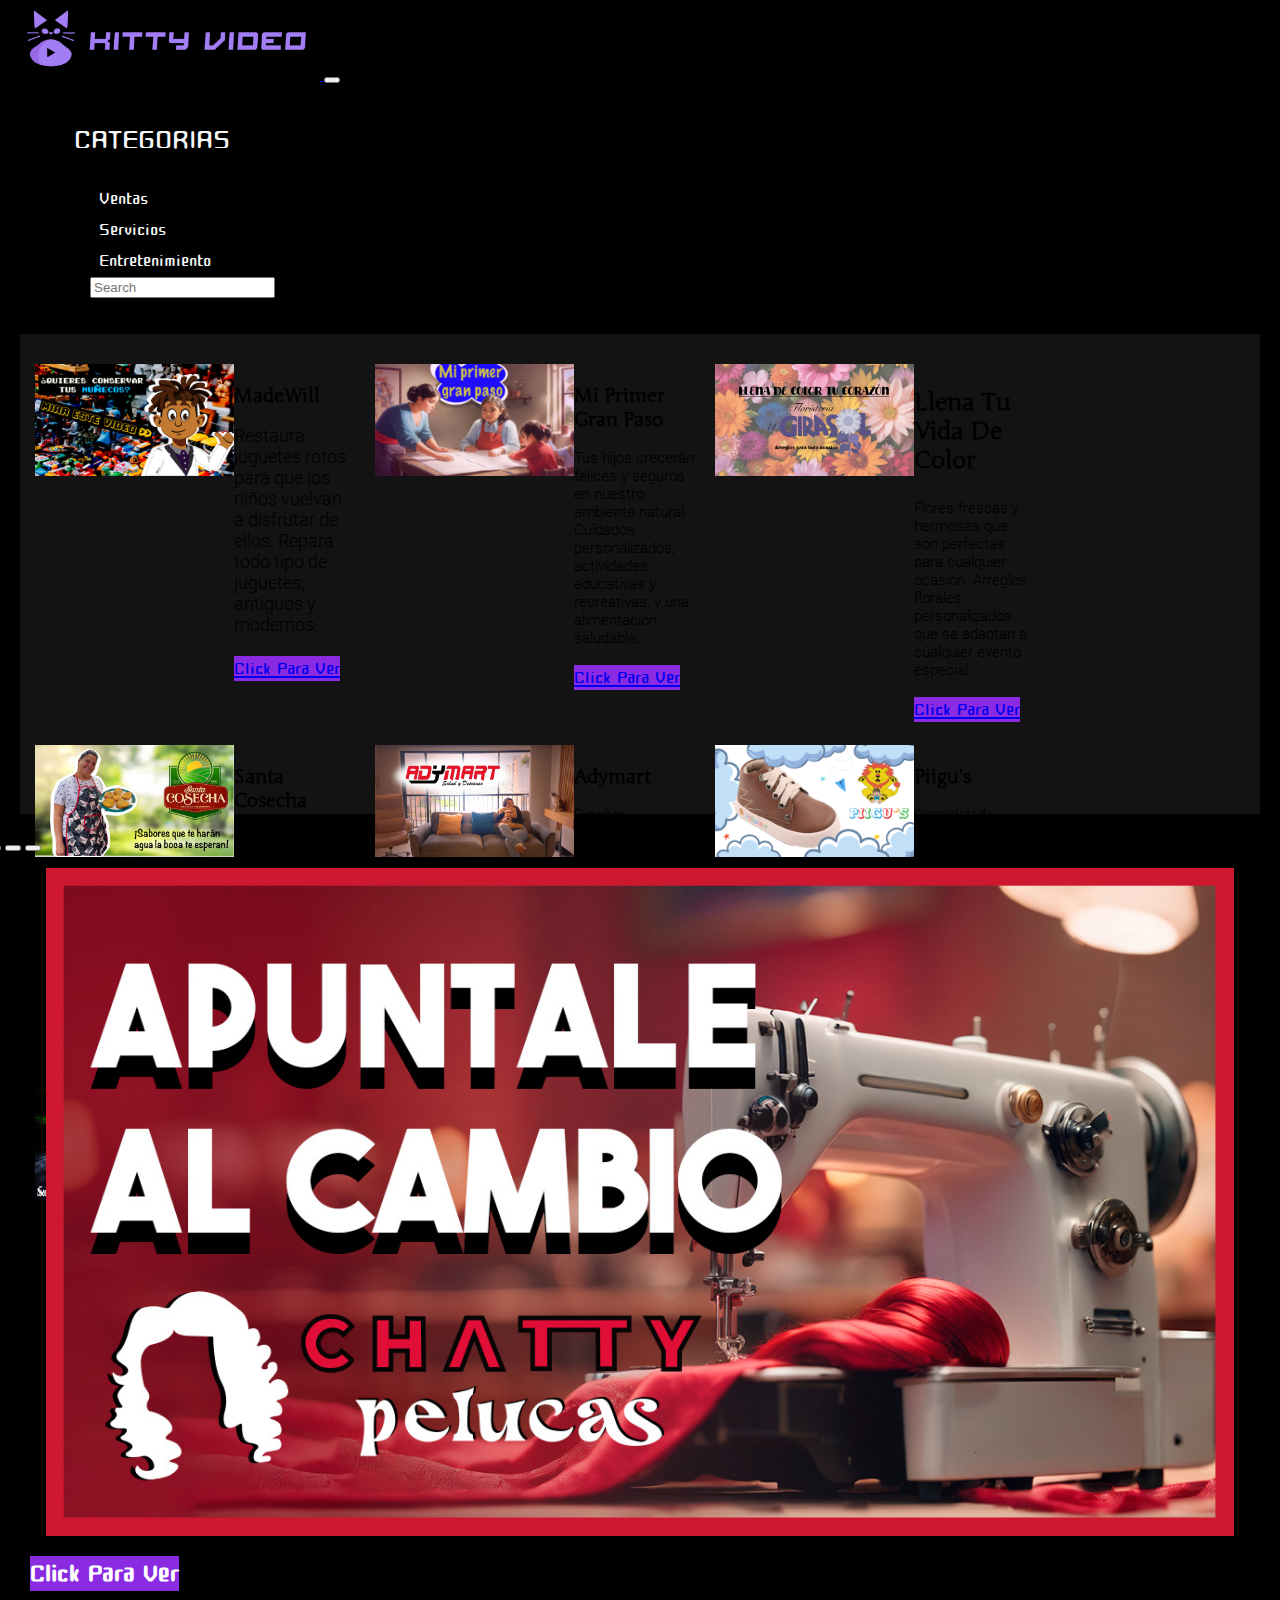
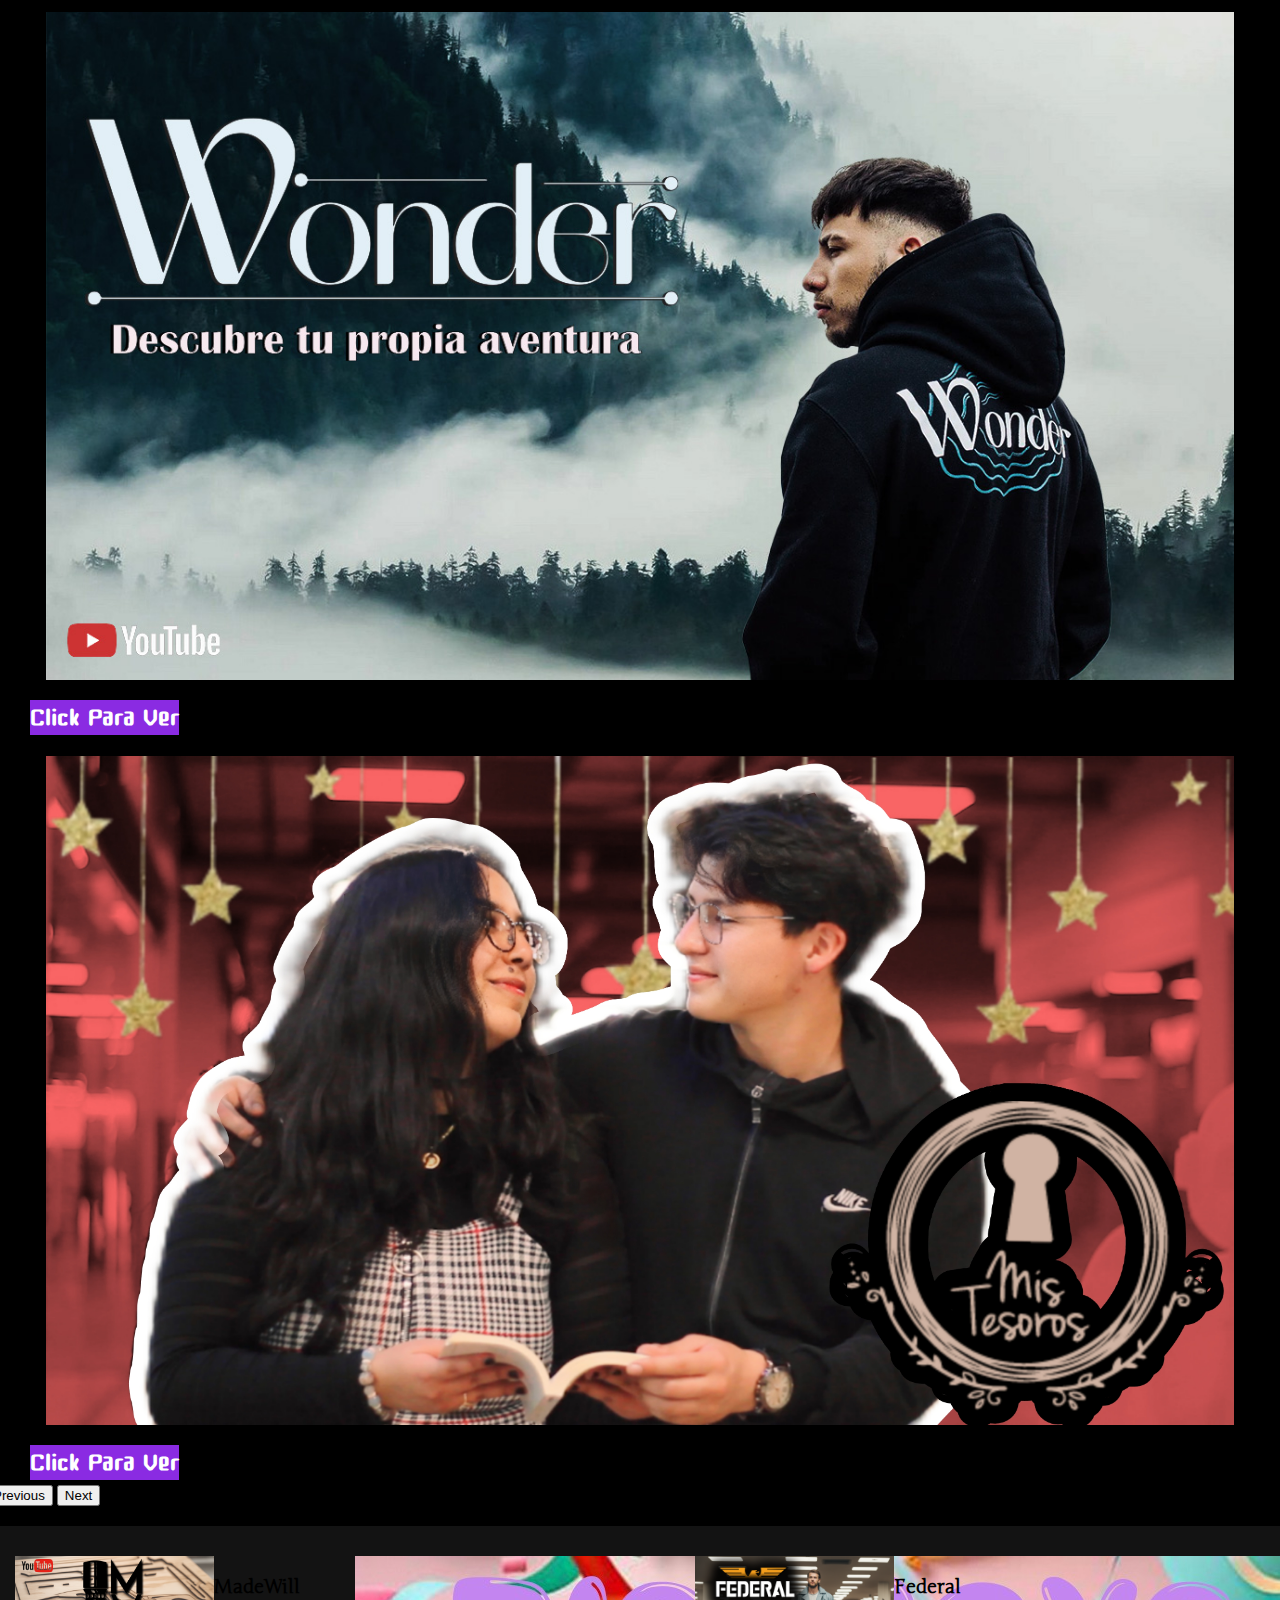
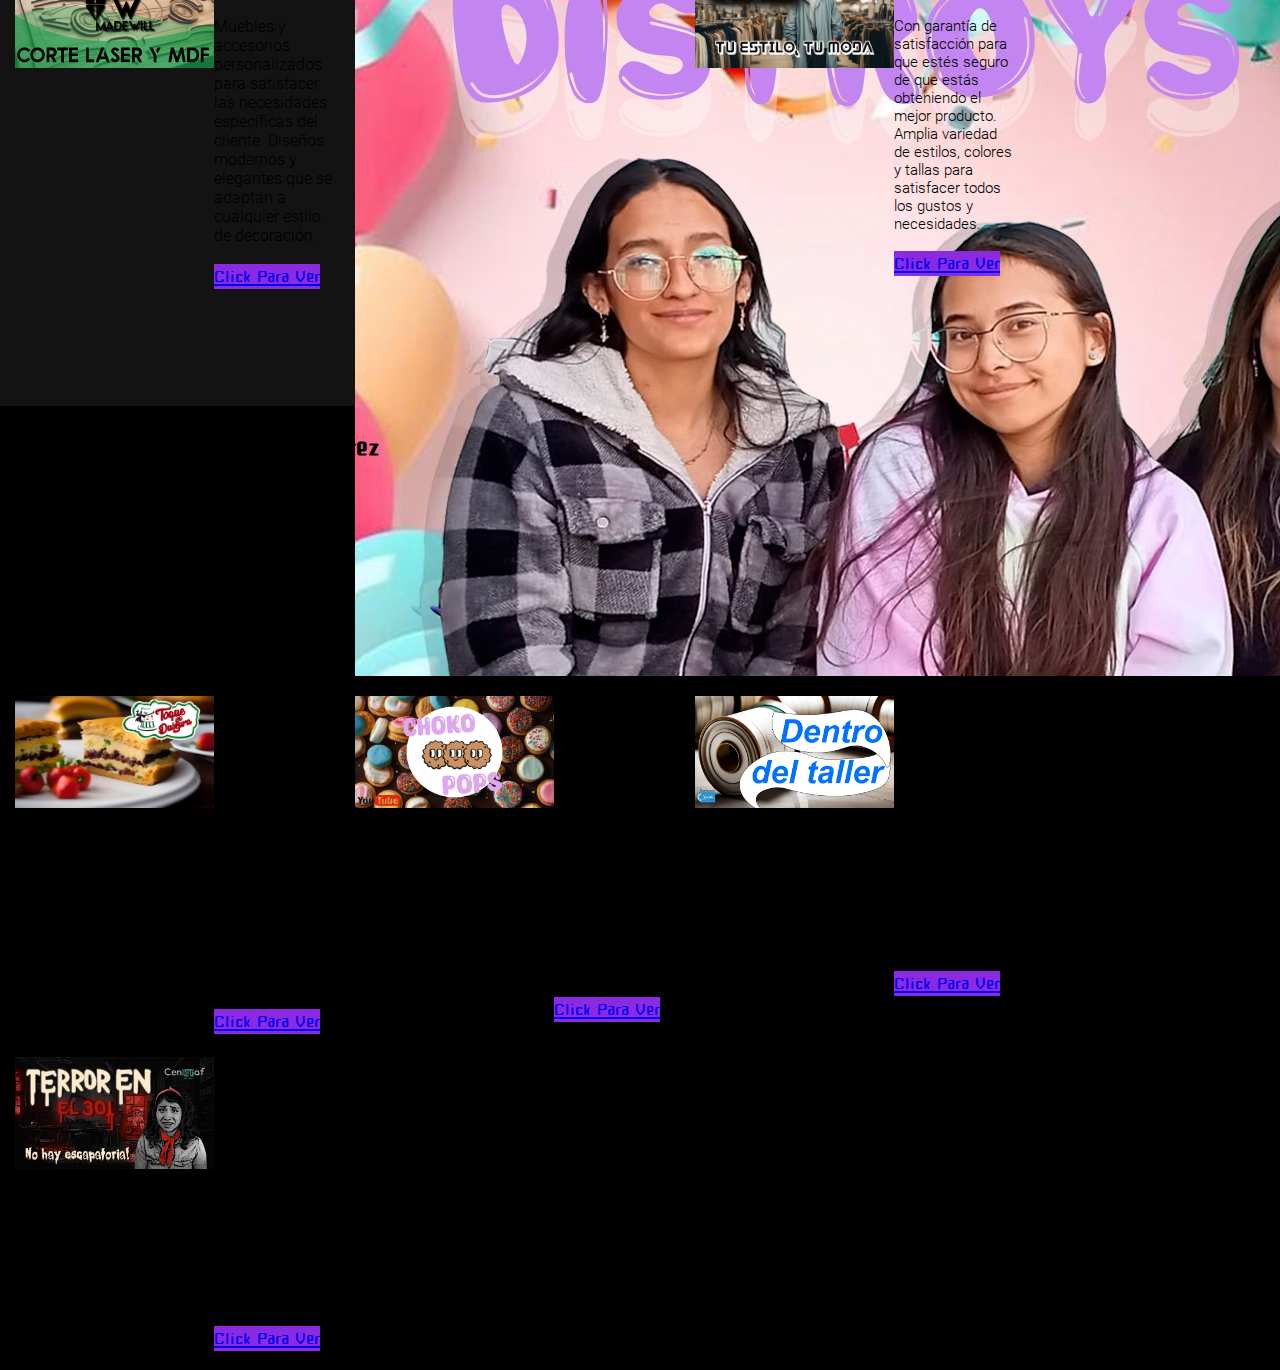
<file: index.html>
<!DOCTYPE html>
<html lang="es" data-bs-theme="dark">
<head>
    <meta charset="UTF-8">
    <meta name="viewport" content="width=device-width, initial-scale=1.0">
    <title>Kitty Video </title>
    <link rel="stylesheet" href="style.css">
    <link rel="stylesheet" href="https://cdn.jsdelivr.net/npm/bootstrap@5.3.2/dist/css/bootstrap.min.css" rel="stylesheet" integrity="sha384-T3c6CoIi6uLrA9TneNEoa7RxnatzjcDSCmG1MXxSR1GAsXEV/Dwwykc2MPK8M2HN" crossorigin="anonymous">
    <link rel="stylesheet" href="bootstrap-4.0.0-dist/css/bootstrap-grid.min.css">
    <link rel="icon" href="img/logo.png">
</head>
<body>
<!--Menu desplegable-->
    <div class="container-fluid">
        <div class="row">
            <nav class="navbar navbar-expand-lg bg-body-tertiary">
                <div class="container-fluid">
                  <a class="navbar-brand" href="index.html">
                    <img src="img/logoLetras.png" height="80rem">
                  </a>
                  <button class="navbar-toggler" type="button" data-bs-toggle="collapse" data-bs-target="#navbarSupportedContent" aria-controls="navbarSupportedContent" aria-expanded="false" aria-label="Toggle navigation">
                    <span class="navbar-toggler-icon"></span>
                  </button>
                  <div class="collapse navbar-collapse" id="navbarSupportedContent">
                    <ul class="navbar-nav me-auto mb-2 mb-lg-0">
                      <li class="nav-item dropdown">
                        <a class="boton" href="#" role="button" data-bs-toggle="dropdown" aria-expanded="false">
                          CATEGORIAS
                        </a>
                        <ul class="dropdown-menu">
                          <li><a class="dropdown-item" href="ventas.html">Ventas</a></li>
                          <li><a class="dropdown-item" href="servicios.html">Servicios</a></li>
                          <li><a class="dropdown-item" href="entretenimiento.html">Entretenimiento</a></li>
                        </ul>
                      </li>
                      <nav class="navbar bg-body-tertiary">
                        <form class="container-fluid">
                          <div class="input-group">
                            <span class="input-group-text" id="basic-addon1">
                              <svg xmlns="http://www.w3.org/2000/svg" width="16" height="16" fill="currentColor" class="bi bi-search" viewBox="0 0 16 16">
                                <path d="M11.742 10.344a6.5 6.5 0 1 0-1.397 1.398h-.001q.044.06.098.115l3.85 3.85a1 1 0 0 0 1.415-1.414l-3.85-3.85a1 1 0 0 0-.115-.1zM12 6.5a5.5 5.5 0 1 1-11 0 5.5 5.5 0 0 1 11 0"/>
                              </svg>
                            </span>
                            <input type="text" class="form-control" placeholder="Search" aria-label="Username" aria-describedby="basic-addon1">
                          </div>
                        </form>
                      </nav>
                    </ul>
                  </div>
                </div>
              </nav>
        </div>
    </div>
<!--Fin del menu-->
<!--Aca inicia la seccion-->
    <div class="caja1">
      <div class="row">
<!--Carta 1-->
          <div class="card col-1-xl col-2-md" style="width: 20rem;">
            <img src="img/c1.jpg" class="card-img-top">
            <div class="card-body">
              <h3 class="card-title" style="font-family: fuentejunge; font-weight: 800;">MadeWill</h3>
              <p class="card-text" style="font-size: 18px;">Restaura juguetes rotos para que los niños vuelvan a disfrutar de ellos. Repara todo tipo de juguetes, antiguos y modernos.</p>
              <a href="#" class="btn btn-primary" target="_blank" style="font-family: cute; font-size: 25px; background-color: blueviolet; border: none;">Click Para Ver</a>
            </div>
          </div>
          <div class="card col-1-xl col-2-md" style="width: 20rem;">
            <img src="img/c2.jpg" class="card-img-top">
            <div class="card-body">
              <h3 class="card-title" style="font-family: fuentejunge; font-weight: 800;">Mi Primer Gran Paso</h3>
              <p class="card-text" style="font-size: 15px;">Tus hijos crecerán felices y seguros en nuestro ambiente natural. Cuidados personalizados, actividades educativas y recreativas, y una alimentación saludable.</p>
              <a href="videos.html" class="btn btn-primary" target="_blank" style="font-family: cute; font-size: 25px; background-color: blueviolet; border: none;">Click Para Ver</a>
            </div>
          </div>
          <div class="card col-1-xl col-2-md" style="width: 20rem;">
            <img src="img/c3.jpeg" class="card-img-top">
            <div class="card-body">
              <h3 class="card-title" style="font-family: fuentejunge; font-weight: 800; font-size: 24px;">Llena Tu Vida De Color</h3>
              <p class="card-text" style="font-size: 15px;">Flores frescas y hermosas que son perfectas para cualquier ocasión. Arreglos florales personalizados que se adaptan a cualquier evento especial.</p>
              <a href="https://youtu.be/zlC4JRbUC7o" class="btn btn-primary" target="_blank" style="font-family: cute; font-size: 25px; background-color: blueviolet; border: none;">Click Para Ver</a>
            </div>
          </div>
          <div class="card col-1-xl col-2-md" style="width: 20rem;">
            <img src="img/c4.jpg" class="card-img-top">
            <div class="card-body">
              <h3 class="card-title" style="font-family: fuentejunge; font-weight: 800;">Santa Cosecha</h3>
              <p class="card-text" style="font-size: 15px;">Patacones frescos y crujientes que conservan el sabor tradicional colombiano. Una experiencia gastronómica deliciosa que te enamorará.</p>
              <a href="https://youtu.be/AKj7AvsZdxI?si=_XcNbiG3Lii5uDDj" class="btn btn-primary" target="_blank" style="font-family: cute; font-size: 25px; background-color: blueviolet; border: none;">Click Para Ver</a>
            </div>
          </div>
          <div class="card col-1-xl col-2-md" style="width: 20rem;">
            <img src="img/c5.jpg" class="card-img-top">
            <div class="card-body">
              <h3 class="card-title" style="font-family: fuentejunge; font-weight: 800;">Adymart</h3>
              <p class="card-text" style="font-size: 15px;">Diseños modernos y elegantes que se adapta a cualquier estilo de decoración. Amplia variedad de estilos, colores y tamaños para satisfacer todos los gustos y necesidades.</p>
              <a href="https://youtu.be/SQMbiaYxMhw?si=W8t1PF9SKRZT94Zz" class="btn btn-primary" target="_blank" style="font-family: cute; font-size: 25px; background-color: blueviolet; border: none;">Click Para Ver</a>
            </div>
          </div>
          <div class="card col-1-xl col-2-md" style="width: 20rem;">
            <img src="img/c6.jpg" class="card-img-top">
            <div class="card-body">
              <h3 class="card-title" style="font-family: fuentejunge; font-weight: 800;">Piigu's</h3>
              <p class="card-text" style="font-size: 14px;">Comodidad y seguridad para que los niños pequeños puedan explorar el mundo sin preocupaciones. Garantía de satisfacción para que los padres estén seguros de que están obteniendo el mejor producto.</p>
              <a href="https://youtu.be/cnahbzLwf88" class="btn btn-primary" target="_blank" style="font-family: cute; font-size: 25px; background-color: blueviolet; border: none;">Click Para Ver</a>
            </div>
          </div>
          <div class="card col-1-xl col-2-md" style="width: 20rem;">
            <img src="img/c7.jpg" class="card-img-top">
            <div class="card-body">
              <h3 class="card-title" style="font-family: fuentejunge; font-weight: 800; font-size: 22px;">Sanctumblack</h3>
              <p class="card-text" style="font-size: 17px;">Daniel sufre una profunda depresion desde la muerte de su amada, la canción cuenta como lucha contra sus impulsos de abandonar este mundo.</p>
              <a href="https://youtu.be/IsEiK61v6-U" class="btn btn-primary" target="_blank" style="font-family: cute; font-size: 25px; background-color: blueviolet; border: none;">Click Para Ver</a>
            </div>
          </div>
        </div>
    </div>
<!--Termina la seccion-->
<!--Carrusel-->
    <div class="row">
      <div id="carouselExampleIndicators" class="carousel slide col-12-xl col-12-md">
        <div class="carousel-indicators">
          <button type="button" data-bs-target="#carouselExampleIndicators" data-bs-slide-to="0" class="active" aria-current="true" aria-label="Slide 1"></button>
          <button type="button" data-bs-target="#carouselExampleIndicators" data-bs-slide-to="1" aria-label="Slide 2"></button>
          <button type="button" data-bs-target="#carouselExampleIndicators" data-bs-slide-to="2" aria-label="Slide 3"></button>
        </div>
        <div class="carousel-inner">
          <div class="carousel-item active">
            <img src="img/1.jpeg" class="imagen alturaSlider">
            <div class="carousel-caption d-none d-md-block">
              <a href="https://youtu.be/vWwZDHnmvKk?si=os7n2f1jhuL0tT7W" class="btn btn-primary" target="_blank" style="text-decoration: none; font-family: cute; font-size: 35px; color: white; font-weight: 900; background-color: blueviolet; border: none;">Click Para Ver</a>
            </div>
          </div>
          <div class="carousel-item">
            <img src="img/2.jpg" class="imagen alturaSlider">
            <div class="carousel-caption d-none d-md-block">
            <a href="https://www.youtube.com/watch?v=k15ibeLzAV8" class="btn btn-primary" target="_blank" style="text-decoration: none; font-family: cute; font-size: 35px; color: white; font-weight: 900; background-color: blueviolet; border: none;">Click Para Ver</a>
            </div>
          </div>
          <div class="carousel-item">
            <img src="img/3.jpg" class="imagen alturaSlider">
            <div class="carousel-caption d-none d-md-block">
              <a href="https://youtu.be/H7SFN5K56uQ?si=4LOyRnHhp_FV0aWf" class="btn btn-primary" target="_blank" style="text-decoration: none; font-family: cute; font-size: 35px; color: white; font-weight: 900; background-color: blueviolet; border: none;">Click Para Ver</a>
            </div>
          </div>
        </div>
        <button class="carousel-control-prev" type="button" data-bs-target="#carouselExampleIndicators" data-bs-slide="prev">
          <span class="carousel-control-prev-icon" aria-hidden="true"></span>
          <span class="visually-hidden">Previous</span>
        </button>
        <button class="carousel-control-next" type="button" data-bs-target="#carouselExampleIndicators" data-bs-slide="next">
          <span class="carousel-control-next-icon" aria-hidden="true"></span>
          <span class="visually-hidden">Next</span>
        </button>
          <script src="https://cdn.jsdelivr.net/npm/bootstrap@5.3.2/dist/js/bootstrap.bundle.min.js" integrity="sha384-C6RzsynM9kWDrMNeT87bh95OGNyZPhcTNXj1NW7RuBCsyN/o0jlpcV8Qyq46cDfL" crossorigin="anonymous"></script>
      </div>
    </div> 
<!--Fin del carrusel-->
<div class="row caja1">
<!--Carta 2-->
    <div class="card card col-1-xl col-2-md" style="width: 20rem;">
      <img src="img/c10.png" class="card-img-top">
      <div class="card-body">
        <h3 class="card-title" style="font-family: fuentejunge; font-weight: 800;">MadeWill</h3>
        <p class="card-text" style="font-size: 16px;">Muebles y accesorios personalizados para satisfacer las necesidades específicas del cliente. Diseños modernos y elegantes que se adaptan a cualquier estilo de decoración.</p>
        <a href="https://youtu.be/YUaKFel_Ylo?si=1DhFKvDy2w258Myi" class="btn btn-primary" target="_blank" style="font-family: cute; font-size: 25px; background-color: blueviolet; border: none;">Click Para Ver</a>
      </div>
    </div>
    <div class="card card col-1-xl col-2-md" style="width: 20rem;">
      <img src="img/c11.jpg" class="ard-img-top">
      <div class="card-body">
        <h3 class="card-title" style="font-family: fuentejunge; font-weight: 800;">MadeWill</h3>
        <p class="card-text" style="font-size: 18px;">Precios asequibles para que todos puedan celebrar. Diseños únicos y originales que sorprenderán a los invitados.</p>
        <a href="#" class="btn btn-primary" target="_blank" style="font-family: cute; font-size: 25px; background-color: blueviolet; border: none;">Click Para Ver</a>
      </div>
    </div>
    <div class="card card col-1-xl col-2-md" style="width: 20rem;">
      <img src="img/c12.png" class="card-img-top">
      <div class="card-body">
        <h3 class="card-title"style="font-family: fuentejunge; font-weight: 800;">Federal</h3>
        <p class="card-text" style="font-size: 15px;">Con garantía de satisfacción para que estés seguro de que estás obteniendo el mejor producto. Amplia variedad de estilos, colores y tallas para satisfacer todos los gustos y necesidades.</p>
        <a href="#" class="btn btn-primary" target="_blank" style="font-family: cute; font-size: 25px; background-color: blueviolet; border: none;">Click Para Ver</a>
      </div>
    </div>
    <div class="card card col-1-xl col-2-md" style="width: 20rem;">
      <img src="img/c13.png" class="card-img-top">
      <div class="card-body">
        <h3 class="card-title" style="font-family: fuentejunge; font-weight: 800;">Toque De Dulzura</h3>
        <p class="card-text" style="font-size: 16px;">Una gran variedad de sabores y diseños para satisfacer todos los gustos. Hechos con ingredientes de alta calidad para un sabor delicioso.</p>
        <a href="#" class="btn btn-primary" target="_blank" style="font-family: cute; font-size: 25px; background-color: blueviolet; border: none;">Click Para Ver</a>
      </div>
    </div>
    <div class="card card col-1-xl col-2-md" style="width: 20rem;">
      <img src="img/c14.jpeg" class="card-img-top">
      <div class="card-body">
        <h3 class="card-title" style="font-family: fuentejunge; font-weight: 800;">Choko Pops</h3>
        <p class="card-text" style="font-size: 17px;">Recetas tradicionales que conservan el sabor de la infancia. Precios asequibles para que todos puedan disfrutar. Endulza tu vida.</p>
        <a href="https://youtu.be/ghDbe4R-AEw?si=xFWlks8Jr3Zu5LmL" class="btn btn-primary" target="_blank" style="font-family: cute; font-size: 25px; background-color: blueviolet; border: none;">Click Para Ver</a>
      </div>
    </div>
    <div class="card card col-1-xl col-2-md" style="width: 20rem;">
      <img src="img/c15.png" class="card-img-top">
      <div class="card-body">
        <h3 class="card-title" style="font-family: fuentejunge; font-weight: 800;">Un Paseo Por El Taller</h3>
        <p class="card-text" style="font-size: 16px;">Camisas hechas a medida para satisfacer las necesidades específicas del cliente. Eligiendo la tela, el color y el diseño que más le guste.</p>
        <a href="https://youtu.be/TnjJAPEJ28k" class="btn btn-primary" target="_blank" style="font-family: cute; font-size: 25px; background-color: blueviolet; border: none;">Click Para Ver</a>
      </div>
    </div>
    <div class="card card col-1-xl col-2-md" style="width: 20rem;">
      <img src="img/c16.jpg" class="card-img-top">
      <div class="card-body">
        <h3 class="card-title" style="font-family: fuentejunge; font-weight: 800;">Terror en el 301</h3>
        <p class="card-text" style="font-size: 13px;">"¡Prepárate para un escalofriante viaje al aula de terror! En este espeluznante cortometraje de 1 minuto, el icónico Michael Myers se encuentra en un aula desolada junto a un grupo de personajes siniestros.<p>
        <a href="https://youtu.be/4L3GbC-QHic?si=7lo04Zkm8ZeyrpNV" class="btn btn-primary" target="_blank" style="font-family: cute; font-size: 25px; background-color: blueviolet; border: none;">Click Para Ver</a>
      </div>
    </div>
  </div>
</div>      
    <footer>
      <h5 style="font-family: cute; font-size: 35px; margin: 10px;">Copyright © 2023 Zharick Alvarez</h5>
    </footer>
    <script src="https://cdn.jsdelivr.net/npm/bootstrap@5.3.2/dist/js/bootstrap.bundle.min.js" integrity="sha384-C6RzsynM9kWDrMNeT87bh95OGNyZPhcTNXj1NW7RuBCsyN/o0jlpcV8Qyq46cDfL" crossorigin="anonymous"></script>
    <script src="https://cdn.jsdelivr.net/npm/@popperjs/core@2.11.8/dist/umd/popper.min.js" integrity="sha384-I7E8VVD/ismYTF4hNIPjVp/Zjvgyol6VFvRkX/vR+Vc4jQkC+hVqc2pM8ODewa9r" crossorigin="anonymous"></script>
    <script src="https://cdn.jsdelivr.net/npm/bootstrap@5.3.2/dist/js/bootstrap.min.js" integrity="sha384-BBtl+eGJRgqQAUMxJ7pMwbEyER4l1g+O15P+16Ep7Q9Q+zqX6gSbd85u4mG4QzX+" crossorigin="anonymous"></script>
</body>
</html>
</file>
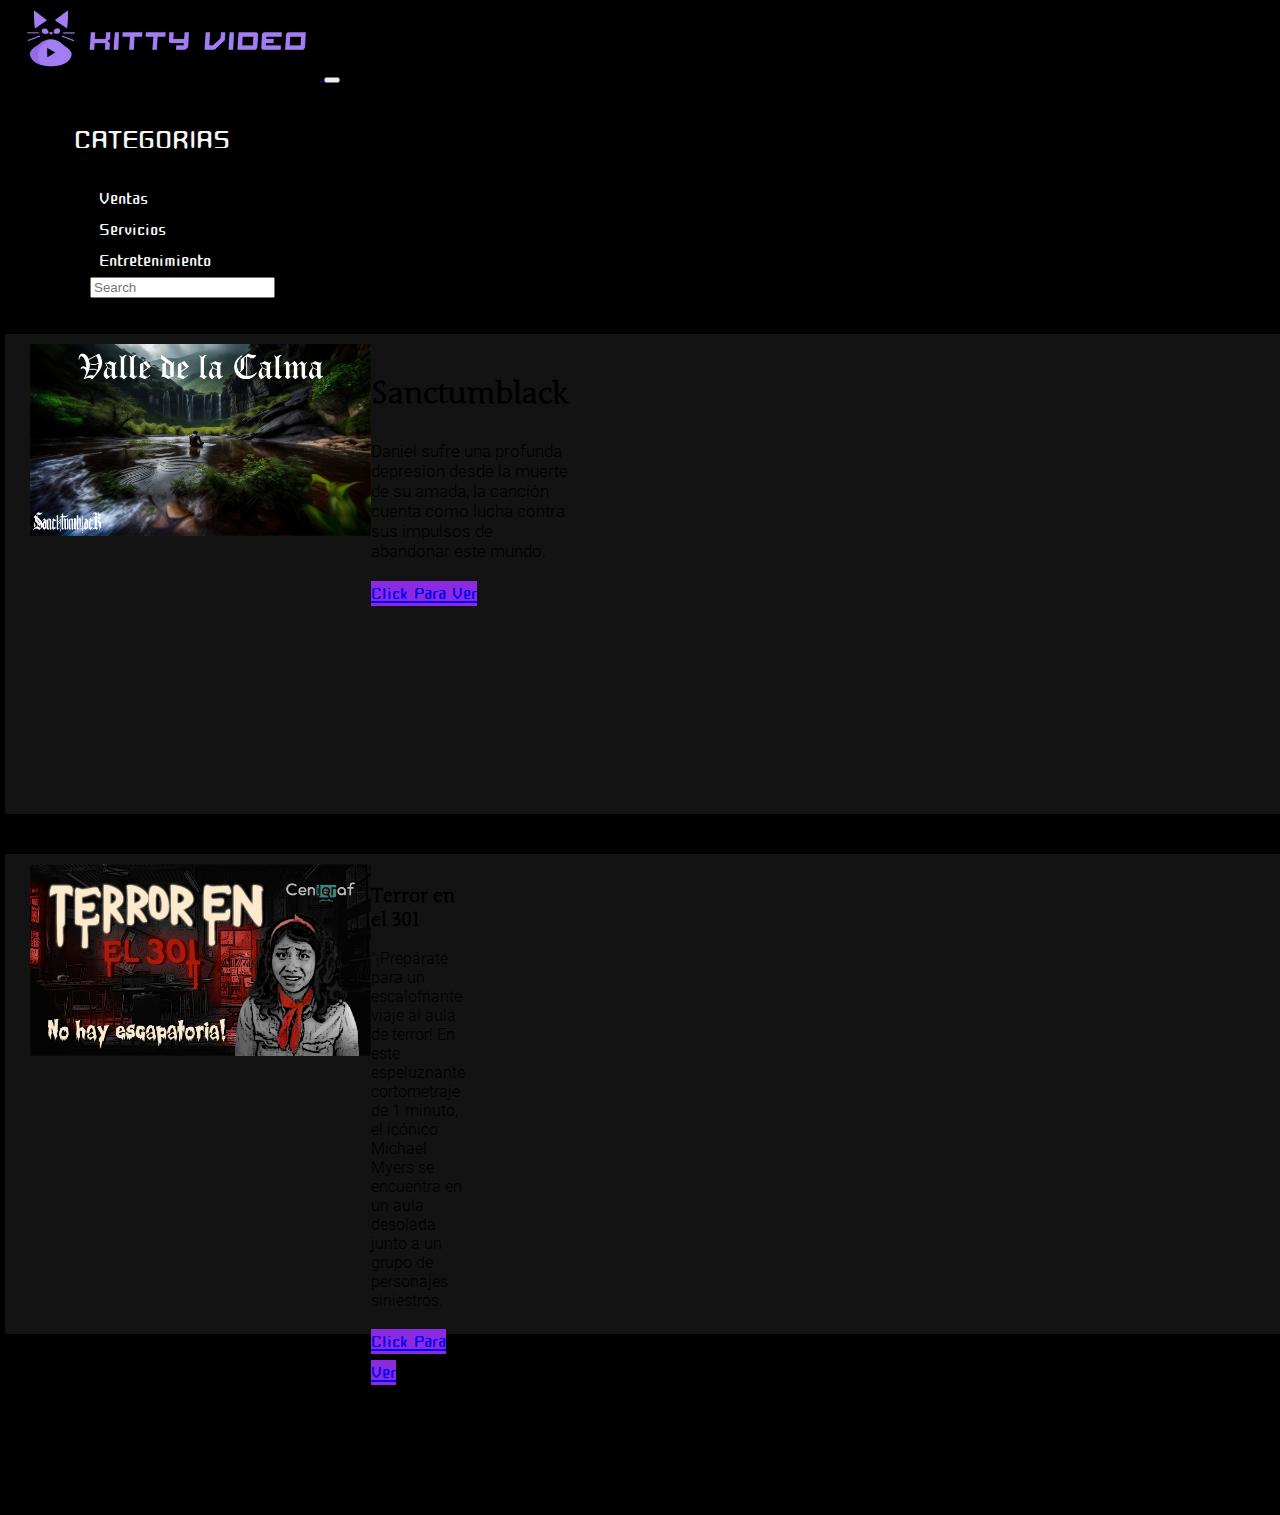
<file: entretenimiento.html>
<!DOCTYPE html>
<html lang="es" data-bs-theme="dark">
<head>
    <meta charset="UTF-8">
    <meta name="viewport" content="width=device-width, initial-scale=1.0">
    <title>Entretenimiento</title>
    <link rel="stylesheet" href="estiloentretenimiento.css">
    <link rel="stylesheet" href="https://cdn.jsdelivr.net/npm/bootstrap@5.3.2/dist/css/bootstrap.min.css" rel="stylesheet" integrity="sha384-T3c6CoIi6uLrA9TneNEoa7RxnatzjcDSCmG1MXxSR1GAsXEV/Dwwykc2MPK8M2HN" crossorigin="anonymous">
    <link rel="stylesheet" href="bootstrap-4.0.0-dist/css/bootstrap-grid.min.css">
    <link rel="icon" href="img/logo.png">
</head>
<body>
<!--Menu desplegable-->
<div class="container-fluid">
  <div class="row">
      <nav class="navbar navbar-expand-lg bg-body-tertiary">
          <div class="container-fluid">
            <a class="navbar-brand" href="index.html">
              <img src="img/logoLetras.png" height="80rem">
            </a>
            <button class="navbar-toggler" type="button" data-bs-toggle="collapse" data-bs-target="#navbarSupportedContent" aria-controls="navbarSupportedContent" aria-expanded="false" aria-label="Toggle navigation">
              <span class="navbar-toggler-icon"></span>
            </button>
            <div class="collapse navbar-collapse" id="navbarSupportedContent">
              <ul class="navbar-nav me-auto mb-2 mb-lg-0">
                <li class="nav-item dropdown">
                  <a class="boton" href="#" role="button" data-bs-toggle="dropdown" aria-expanded="false">
                    CATEGORIAS
                  </a>
                  <ul class="dropdown-menu">
                    <li><a class="dropdown-item" href="ventas.html">Ventas</a></li>
                    <li><a class="dropdown-item" href="servicios.html">Servicios</a></li>
                    <li><a class="dropdown-item" href="entretenimiento.html">Entretenimiento</a></li>
                  </ul>
                </li>
                <nav class="navbar bg-body-tertiary">
                  <form class="container-fluid">
                    <div class="input-group">
                      <span class="input-group-text" id="basic-addon1">
                        <svg xmlns="http://www.w3.org/2000/svg" width="16" height="16" fill="currentColor" class="bi bi-search" viewBox="0 0 16 16">
                          <path d="M11.742 10.344a6.5 6.5 0 1 0-1.397 1.398h-.001q.044.06.098.115l3.85 3.85a1 1 0 0 0 1.415-1.414l-3.85-3.85a1 1 0 0 0-.115-.1zM12 6.5a5.5 5.5 0 1 1-11 0 5.5 5.5 0 0 1 11 0"/>
                        </svg>
                      </span>
                      <input type="text" class="form-control" placeholder="Search" aria-label="Username" aria-describedby="basic-addon1">
                    </div>
                  </form>
                </nav>
              </ul>
            </div>
          </div>
        </nav>
  </div>
</div>
<!--Fin del menu-->
<div class="row">
  <div class="col-xxl-12 col-sm-12 caja1">
    <div class="card" style="width: 20rem;">
      <img src="img/c7.jpg" class="card-img-top" style="height: 12rem;">
      <div class="card-body">
        <h3 class="card-title" style="font-family: fuentejunge; font-weight: 800; font-size: 30px;">Sanctumblack</h3>
        <p class="card-text" style="font-size: 17px;">Daniel sufre una profunda depresion desde la muerte de su amada, la canción cuenta como lucha contra sus impulsos de abandonar este mundo.</p>
        <a href="https://youtu.be/IsEiK61v6-U" class="btn btn-primary" target="_blank" style="font-family: cute; font-size: 25px; background-color: blueviolet; border: none;">Click Para Ver</a>
      </div>
    </div>
  </div> 
</div>   
<div class="row">
  <div class="col-xxl-12 col-sm-12 caja2">
    <div class="card" style="width: 20rem;">
      <img src="img/c16.jpg" class="card-img-top" style="height: 12rem;">
      <div class="card-body">
        <h3 class="card-title" style="font-family: fuentejunge; font-weight: 800;">Terror en el 301</h3>
        <p class="card-text" style="font-size: 16px;">"¡Prepárate para un escalofriante viaje al aula de terror! En este espeluznante cortometraje de 1 minuto, el icónico Michael Myers se encuentra en un aula desolada junto a un grupo de personajes siniestros.<p>
        <a href="https://youtu.be/4L3GbC-QHic?si=7lo04Zkm8ZeyrpNV" class="btn btn-primary" target="_blank" style="font-family: cute; font-size: 25px; background-color: blueviolet; border: none;">Click Para Ver</a>
      </div>
    </div>
  </div> 
</div> 
<script src="https://cdn.jsdelivr.net/npm/bootstrap@5.3.2/dist/js/bootstrap.bundle.min.js" integrity="sha384-C6RzsynM9kWDrMNeT87bh95OGNyZPhcTNXj1NW7RuBCsyN/o0jlpcV8Qyq46cDfL" crossorigin="anonymous"></script>
<footer>
    <h5 style="font-family: cute; font-size: 35px;">Copyright © 2023 Zharick Alvarez</h5>
  </footer>
</body>
</html>
</file>
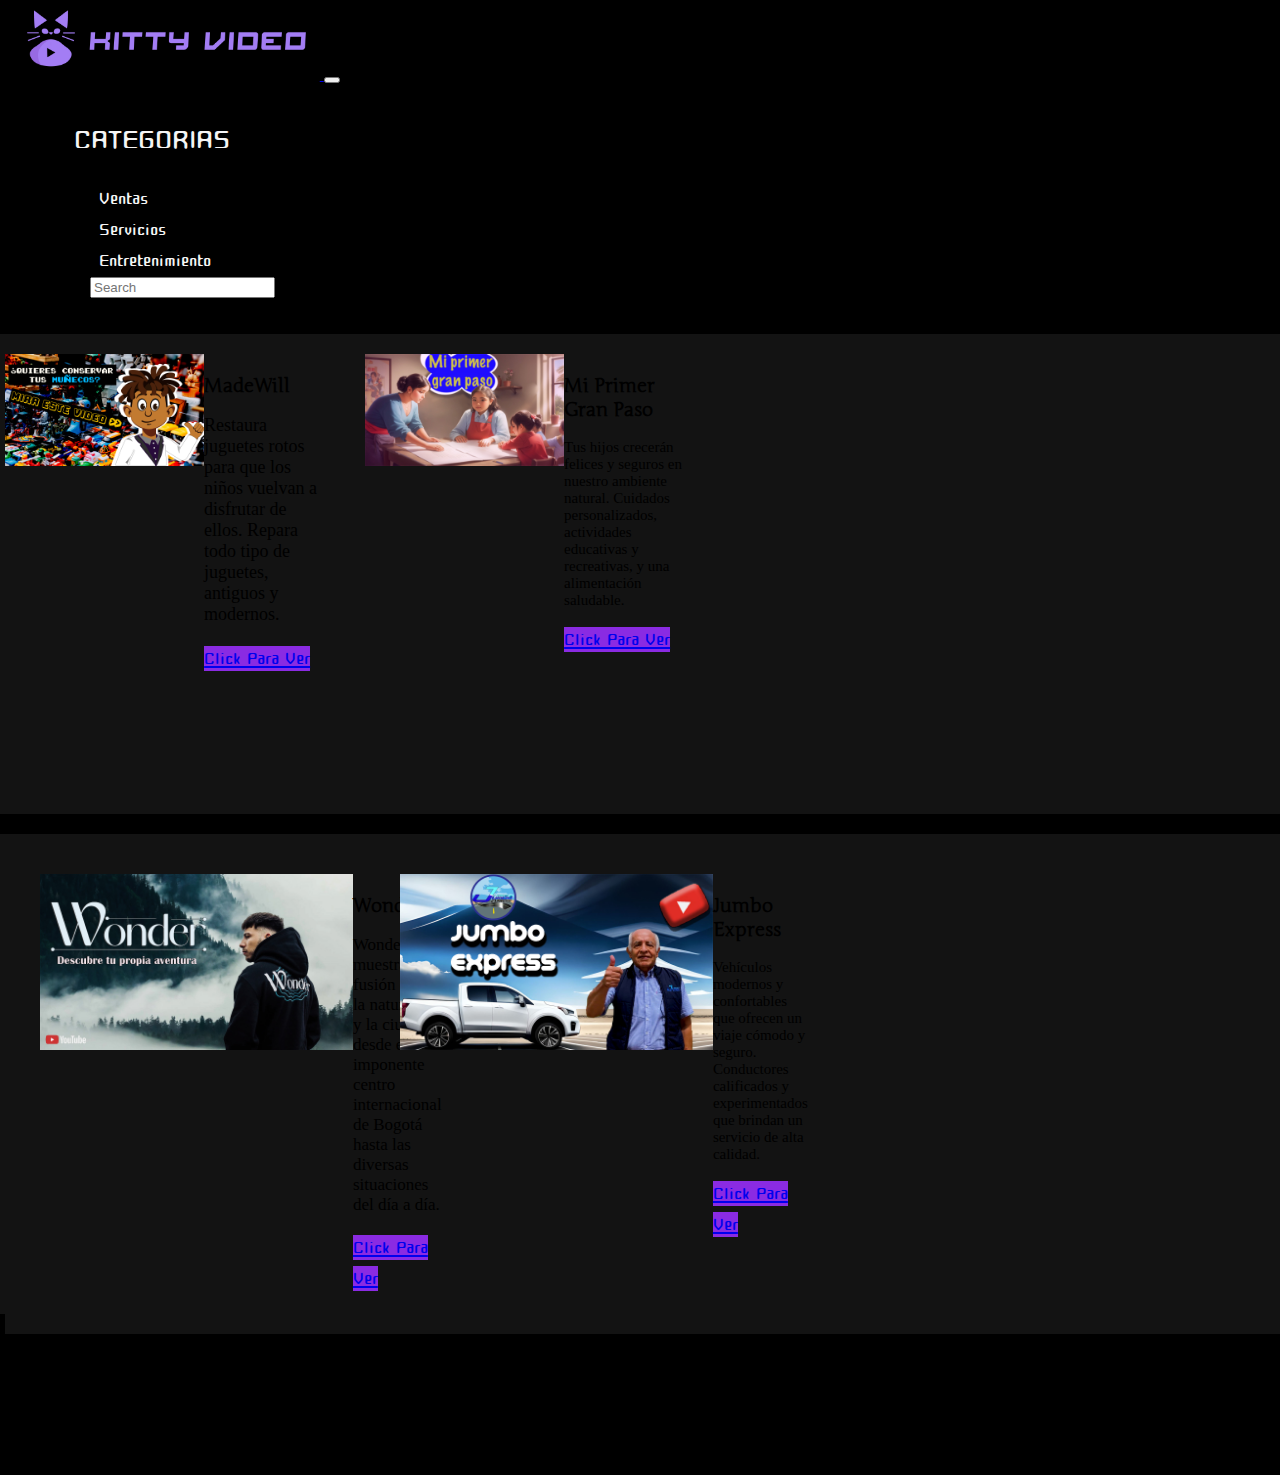
<file: servicios.html>
<!DOCTYPE html>
<html lang="es" data-bs-theme="dark">
<head>
    <meta charset="UTF-8">
    <meta name="viewport" content="width=device-width, initial-scale=1.0">
    <title>Servicios</title>
    <link rel="stylesheet" href="estiloServicios.css">
    <link rel="stylesheet" href="https://cdn.jsdelivr.net/npm/bootstrap@5.3.2/dist/css/bootstrap.min.css" rel="stylesheet" integrity="sha384-T3c6CoIi6uLrA9TneNEoa7RxnatzjcDSCmG1MXxSR1GAsXEV/Dwwykc2MPK8M2HN" crossorigin="anonymous">
    <link rel="stylesheet" href="bootstrap-4.0.0-dist/css/bootstrap-grid.min.css">
    <link rel="icon" href="img/logo.png">
<body>
<!--Menu desplegable-->
<div class="container-fluid">
  <div class="row">
      <nav class="navbar navbar-expand-lg bg-body-tertiary">
          <div class="container-fluid">
            <a class="navbar-brand" href="index.html">
              <img src="img/logoLetras.png" height="80rem">
            </a>
            <button class="navbar-toggler" type="button" data-bs-toggle="collapse" data-bs-target="#navbarSupportedContent" aria-controls="navbarSupportedContent" aria-expanded="false" aria-label="Toggle navigation">
              <span class="navbar-toggler-icon"></span>
            </button>
            <div class="collapse navbar-collapse" id="navbarSupportedContent">
              <ul class="navbar-nav me-auto mb-2 mb-lg-0">
                <li class="nav-item dropdown">
                  <a class="boton" href="#" role="button" data-bs-toggle="dropdown" aria-expanded="false">
                    CATEGORIAS
                  </a>
                  <ul class="dropdown-menu">
                    <li><a class="dropdown-item" href="ventas.html">Ventas</a></li>
                    <li><a class="dropdown-item" href="servicios.html">Servicios</a></li>
                    <li><a class="dropdown-item" href="entretenimiento.html">Entretenimiento</a></li>
                  </ul>
                </li>
                <nav class="navbar bg-body-tertiary">
                  <form class="container-fluid">
                    <div class="input-group">
                      <span class="input-group-text" id="basic-addon1">
                        <svg xmlns="http://www.w3.org/2000/svg" width="16" height="16" fill="currentColor" class="bi bi-search" viewBox="0 0 16 16">
                          <path d="M11.742 10.344a6.5 6.5 0 1 0-1.397 1.398h-.001q.044.06.098.115l3.85 3.85a1 1 0 0 0 1.415-1.414l-3.85-3.85a1 1 0 0 0-.115-.1zM12 6.5a5.5 5.5 0 1 1-11 0 5.5 5.5 0 0 1 11 0"/>
                        </svg>
                      </span>
                      <input type="text" class="form-control" placeholder="Search" aria-label="Username" aria-describedby="basic-addon1">
                    </div>
                  </form>
                </nav>
              </ul>
            </div>
          </div>
        </nav>
  </div>
</div>
<!--Fin del menu-->
    <div class="row caja1">
      <div class="card col-1-xl col-2-md" style="width: 20rem;">
        <img src="img/c1.jpg" class="card-img-top">
        <div class="card-body">
          <h3 class="card-title" style="font-family: fuentejunge; font-weight: 800;">MadeWill</h3>
          <p class="card-text" style="font-size: 18px;">Restaura juguetes rotos para que los niños vuelvan a disfrutar de ellos. Repara todo tipo de juguetes, antiguos y modernos.</p>
          <a href="#" class="btn btn-primary" target="_blank" style="font-family: cute; font-size: 25px; background-color: blueviolet; border: none;">Click Para Ver</a>
        </div>
      </div>
      <div class="card col-1-xl col-2-md" style="width: 20rem;">
        <img src="img/c2.jpg" class="card-img-top">
        <div class="card-body">
          <h3 class="card-title" style="font-family: fuentejunge; font-weight: 800;">Mi Primer Gran Paso</h3>
          <p class="card-text" style="font-size: 15px;">Tus hijos crecerán felices y seguros en nuestro ambiente natural. Cuidados personalizados, actividades educativas y recreativas, y una alimentación saludable.</p>
          <a href="videos.html" class="btn btn-primary" target="_blank" style="font-family: cute; font-size: 25px; background-color: blueviolet; border: none;">Click Para Ver</a>
        </div>
      </div> 
    </div>   
    <div class="row caja2">

      

      <div class="col-xxl-12 col-sm-12 caja2">
        <div class="card card col-1-xl col-2-md" style="width: 20rem;">
          <img src="img/2.jpg" class="card-img-top" style="height: 11rem;">
          <div class="card-body">
            <h3 class="card-title" style="font-family: fuentejunge; font-weight: 800;">Wonder</h3>
            <p class="card-text" style="font-size: 17px;">Wonder muestra la fusión entre la naturaleza y la ciudad: desde el imponente centro internacional de Bogotá hasta las diversas situaciones del día a día.</p>
            <a href="https://youtu.be/C81Vl_3UfIo?si=JRZ5cltI5j8jI5SY" class="btn btn-primary" target="_blank" style="font-family: cute; font-size: 25px; background-color: blueviolet; border: none;">Click Para Ver</a>
          </div>
        </div>
        <div class="card col-1-xl col-2-md" style="width: 20rem;">
          <img src="img/c8.jpg" class="card-img-top" style="height: 11rem;">
          <div class="card-body">
            <h3 class="card-title" style="font-family: fuentejunge; font-weight: 800;">Jumbo Express</h3>
            <p class="card-text" style="font-size: 15px;">Vehículos modernos y confortables que ofrecen un viaje cómodo y seguro. Conductores calificados y experimentados que brindan un servicio de alta calidad.</p>
            <a href="https://youtu.be/C81Vl_3UfIo?si=JRZ5cltI5j8jI5SY" class="btn btn-primary" target="_blank" style="font-family: cute; font-size: 25px; background-color: blueviolet; border: none;">Click Para Ver</a>
          </div>
        </div>
      </div> 
    </div> 
<script src="https://cdn.jsdelivr.net/npm/bootstrap@5.3.2/dist/js/bootstrap.bundle.min.js" integrity="sha384-C6RzsynM9kWDrMNeT87bh95OGNyZPhcTNXj1NW7RuBCsyN/o0jlpcV8Qyq46cDfL" crossorigin="anonymous"></script>
<footer>
    <h5 style="font-family: cute; font-size: 35px;">Copyright © 2023 Zharick Alvarez</h5>
  </footer>
</body>
</html>
</file>
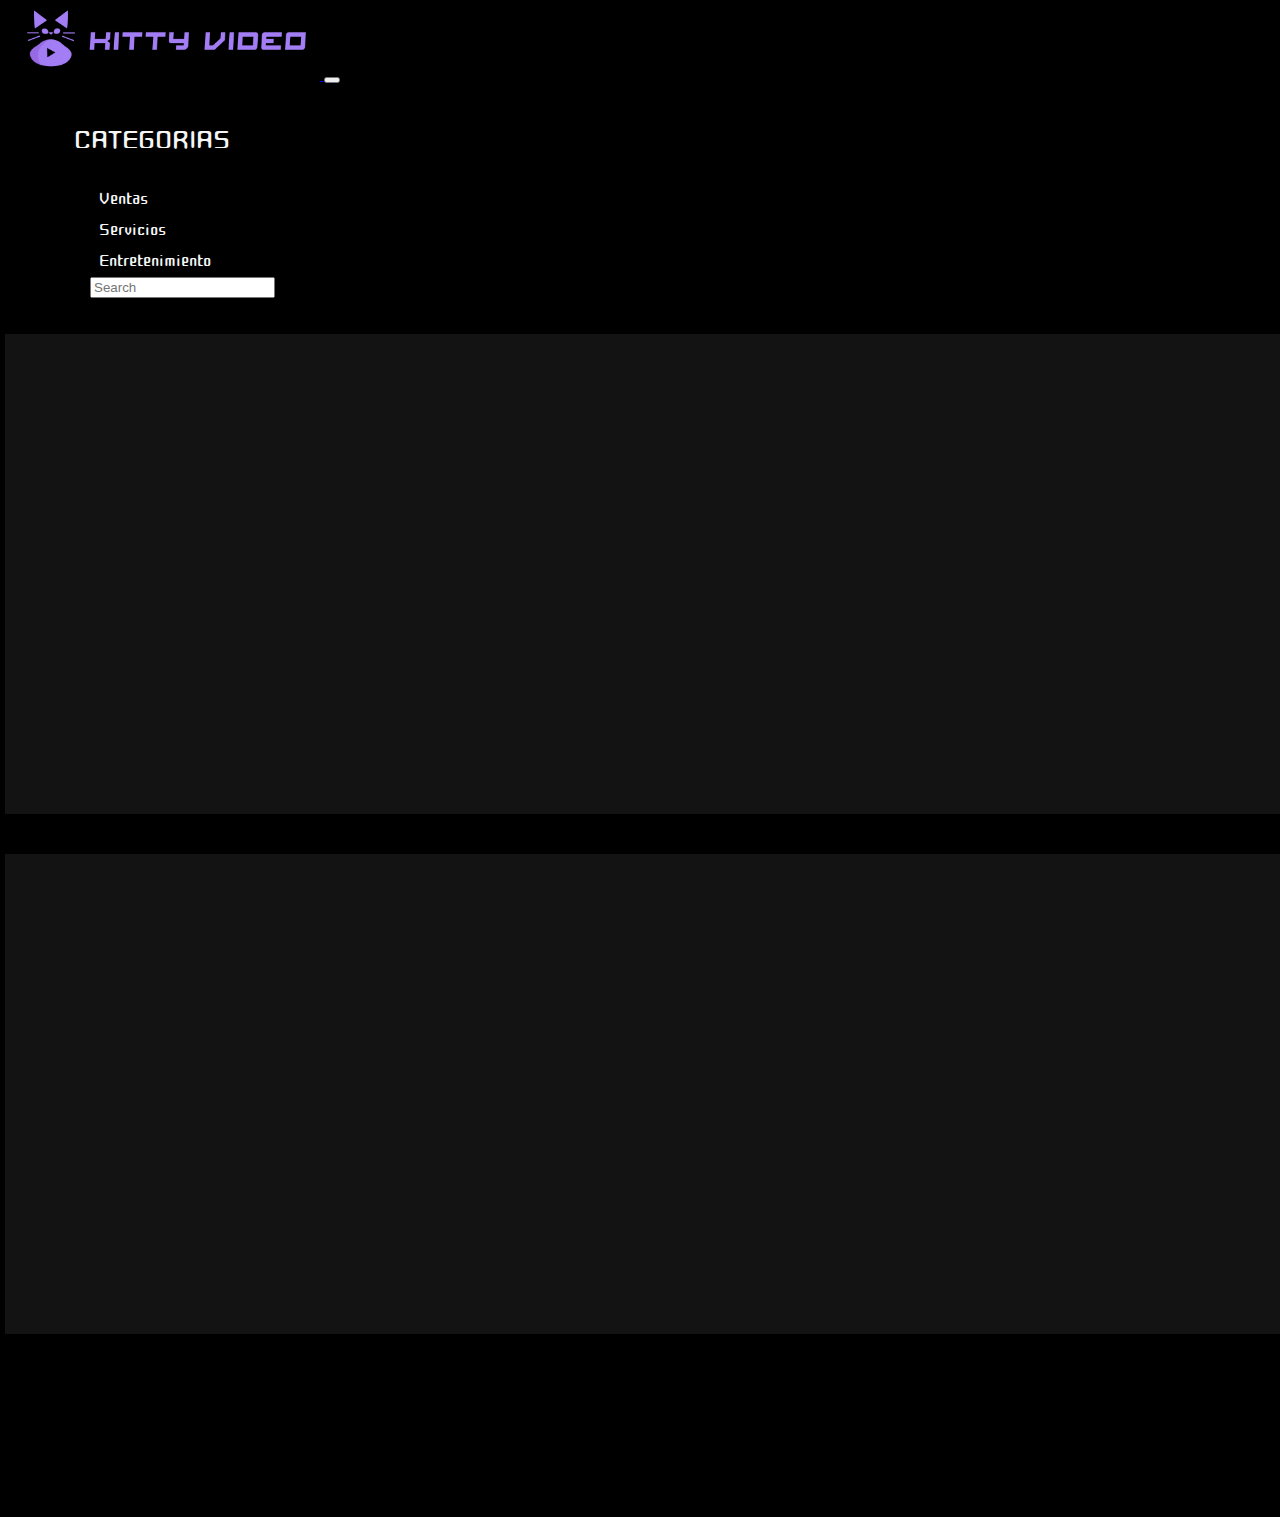
<file: videos.html>
<!DOCTYPE html>
<html lang="es" data-bs-theme="dark">
<head>
    <meta charset="UTF-8">
    <meta name="viewport" content="width=device-width, initial-scale=1.0">
    <title>Videos</title>
    <link rel="stylesheet" href="videos.css">
    <link rel="stylesheet" href="https://cdn.jsdelivr.net/npm/bootstrap@5.3.2/dist/css/bootstrap.min.css" rel="stylesheet" integrity="sha384-T3c6CoIi6uLrA9TneNEoa7RxnatzjcDSCmG1MXxSR1GAsXEV/Dwwykc2MPK8M2HN" crossorigin="anonymous">
    <link rel="stylesheet" href="bootstrap-4.0.0-dist/css/bootstrap-grid.min.css">
    <link rel="icon" href="img/logo.png">
</head>
<body>
<!--Menu desplegable-->
<div class="container-fluid">
  <div class="row">
      <nav class="navbar navbar-expand-lg bg-body-tertiary">
          <div class="container-fluid">
            <a class="navbar-brand" href="index.html">
              <img src="img/logoLetras.png" height="80rem">
            </a>
            <button class="navbar-toggler" type="button" data-bs-toggle="collapse" data-bs-target="#navbarSupportedContent" aria-controls="navbarSupportedContent" aria-expanded="false" aria-label="Toggle navigation">
              <span class="navbar-toggler-icon"></span>
            </button>
            <div class="collapse navbar-collapse" id="navbarSupportedContent">
              <ul class="navbar-nav me-auto mb-2 mb-lg-0">
                <li class="nav-item dropdown">
                  <a class="boton" href="#" role="button" data-bs-toggle="dropdown" aria-expanded="false">
                    CATEGORIAS
                  </a>
                  <ul class="dropdown-menu">
                    <li><a class="dropdown-item" href="ventas.html">Ventas</a></li>
                    <li><a class="dropdown-item" href="servicios.html">Servicios</a></li>
                    <li><a class="dropdown-item" href="entretenimiento.html">Entretenimiento</a></li>
                  </ul>
                </li>
                <nav class="navbar bg-body-tertiary">
                  <form class="container-fluid">
                    <div class="input-group">
                      <span class="input-group-text" id="basic-addon1">
                        <svg xmlns="http://www.w3.org/2000/svg" width="16" height="16" fill="currentColor" class="bi bi-search" viewBox="0 0 16 16">
                          <path d="M11.742 10.344a6.5 6.5 0 1 0-1.397 1.398h-.001q.044.06.098.115l3.85 3.85a1 1 0 0 0 1.415-1.414l-3.85-3.85a1 1 0 0 0-.115-.1zM12 6.5a5.5 5.5 0 1 1-11 0 5.5 5.5 0 0 1 11 0"/>
                        </svg>
                      </span>
                      <input type="text" class="form-control" placeholder="Search" aria-label="Username" aria-describedby="basic-addon1">
                    </div>
                  </form>
                </nav>
              </ul>
            </div>
          </div>
        </nav>
  </div>
</div>
<!--Fin del menu-->
      <div class="row">
        <div class="col-xxl-12 col-sm-12 caja1">
          <div class="div"> </div>
          <div class="div"> </div>
          <div class="div"> </div>
          <div class="div"> </div>
        </div> 
      </div>
      <div class="row">
        <div class="col-xxl-12 col-sm-12 caja2"></div> 
      </div>    
      <div class="row">
        <div class="col-xxl-12 col-sm-12 caja3"></div> 
      </div>
      <div class="row">
        <div class="col-xxl-12 col-sm-12 caja4"></div> 
      </div>
      <script src="https://cdn.jsdelivr.net/npm/bootstrap@5.3.2/dist/js/bootstrap.bundle.min.js" integrity="sha384-C6RzsynM9kWDrMNeT87bh95OGNyZPhcTNXj1NW7RuBCsyN/o0jlpcV8Qyq46cDfL" crossorigin="anonymous"></script>
<footer>
    <h5 style="font-family: cute; font-size: 35px;">Copyright © 2023 Zharick Alvarez</h5>
  </footer>
</body>
</html>
</file>
<file: style.css>
*{
    box-sizing: border-box;
}
body {
    margin: 0;
    padding: 0;
    background-color: black;
}
@font-face {
    font-family: fuentejunge;
    src: url(font/Junge-Regular.ttf);
}
@font-face {
    font-family: cute;
    src: url(font/CuteFont-Regular.ttf);
}
@font-face {
    font-family: roboto;
    src: url(font/Roboto-Light.ttf);
}
.caja1 {
    height: 30rem;
    background-color: rgb(19, 19, 19);
    margin: 20px;
    padding: 20px;
    display: flex;
    flex-direction: row;
    justify-content: flex-start;
}
.caja2 {
    height: 30rem;
    background-color: rgb(19, 19, 19);
    margin: 20px;
    display: flex;
    flex-direction: row;
    justify-content: flex-start;
}
.imagen {
    width: 100%;
    height: 50rem;
    display: flex;
    justify-content: center;
    align-items: center;
    padding: 1rem;
}
.nav-item a{
    margin: 1% 1.5%;
}
.card {
    margin: 10px;
    display: flex;
    flex-direction: row;
    justify-content: flex-start;
}
.card-img-top {
    height: 7rem;
}
.carousel-inner {
    padding: 0 45px;
}
.alturaSlider { 
    height: 100%;
}
.boton {
    padding: 15px;
    display: flex;
    flex-direction: row;
    justify-content: flex-start;
    text-decoration: none;
    font-family: cute; 
    font-size: 40px;
    color: whitesmoke;
}
.btn-primary {
    background-color: mediumpurple;
}
.dropdown-item {
    text-decoration: none;
    font-family: cute; 
    font-size: 25px;
    color: whitesmoke;
}
.card-text {
    font-family: roboto;
}
</file>
<file: estiloentretenimiento.css>
*{
    box-sizing: border-box;
}
body {
    margin: 0;
    padding: 0;
    background-color: black;
}
@font-face {
    font-family: fuentejunge;
    src: url(font/Junge-Regular.ttf);
}
@font-face {
    font-family: cute;
    src: url(font/CuteFont-Regular.ttf);
}
@font-face {
    font-family: roboto;
    src: url(font/Roboto-Light.ttf);
}
.caja1 {
    height: 30rem;
    background-color: rgb(19, 19, 19);
    margin: 20px;
    display: flex;
    flex-direction: row;
    justify-content: flex-start;
}
.caja2 {
    height: 30rem;
    background-color: rgb(19, 19, 19);
    margin: 20px;
    display: flex;
    flex-direction: row;
    justify-content: flex-start;
}
.imagen {
    width: 100%;
    height: 50rem;
    display: flex;
    justify-content: center;
    align-items: center;
    padding: 1rem;
}
.nav-item a{
    margin: 1% 1.5%;
}
.card {
    margin: 10px;
    display: flex;
    flex-direction: row;
    justify-content: flex-start;
}
.card-img-top {
    height: 7rem;
}
.carousel-inner {
    padding: 0 45px;
}
.alturaSlider { 
    height: 100%;
}
.boton {
    padding: 15px;
    display: flex;
    flex-direction: row;
    justify-content: flex-start;
    text-decoration: none;
    font-family: cute; 
    font-size: 40px;
    color: whitesmoke;
}
.btn-primary {
    background-color: mediumpurple;
}
.dropdown-item {
    text-decoration: none;
    font-family: cute; 
    font-size: 25px;
    color: whitesmoke;
}
.card-text {
    font-family: roboto;
}
</file>
<file: estiloServicios.css>
*{
    box-sizing: border-box;
}
body {
    margin: 0;
    padding: 0;
    background-color: black;
}
@font-face {
    font-family: fuentejunge;
    src: url(font/Junge-Regular.ttf);
}
@font-face {
    font-family: cute;
    src: url(font/CuteFont-Regular.ttf);
}
@font-face {
    font-family: alice;
    src: url(font/Alice-Regular.ttf);
}
.caja1 {
    height: 30rem;
    background-color: rgb(19, 19, 19);
    margin: 20px;
    display: flex;
    flex-direction: row;
    justify-content: flex-start;
}
.caja2 {
    height: 30rem;
    background-color: rgb(19, 19, 19);
    margin: 20px;
    display: flex;
    flex-direction: row;
    justify-content: flex-start;
}
.imagen {
    width: 100%;
    height: 50rem;
    display: flex;
    justify-content: center;
    align-items: center;
    padding: 1rem;
}
.nav-item a{
    margin: 1% 1.5%;
}
.card {
    margin: 20px;
    display: flex;
    flex-direction: row;
    justify-content: flex-start;
}
.card-img-top {
    height: 7rem;
}
.carousel-inner {
    padding: 0 45px;
}
.alturaSlider {
    height: 100%;
}
.boton {
    padding: 15px;
    display: flex;
    flex-direction: row;
    justify-content: flex-start;
    text-decoration: none;
    font-family: cute; 
    font-size: 40px;
    color: whitesmoke;
}
.btn-primary {
    background-color: mediumpurple;
}
.dropdown-item {
    text-decoration: none;
    font-family: cute; 
    font-size: 25px;
    color: whitesmoke;
}
</file>
<file: videos.css>
*{
    box-sizing: border-box;
}
body {
    margin: 0;
    padding: 0;
    background-color: black;
}
@font-face {
    font-family: fuentejunge;
    src: url(font/Junge-Regular.ttf);
}
@font-face {
    font-family: cute;
    src: url(font/CuteFont-Regular.ttf);
}
@font-face {
    font-family: roboto;
    src: url(font/Roboto-Light.ttf);
}
.caja1 {
    height: 30rem;
    background-color: rgb(19, 19, 19);
    margin: 20px;
    display: flex;
    flex-direction: row;
    justify-content: flex-start;
}
.caja2 {
    height: 30rem;
    background-color: rgb(19, 19, 19);
    margin: 20px;
    display: flex;
    flex-direction: row;
    justify-content: flex-start;
}
.imagen {
    width: 100%;
    height: 50rem;
    display: flex;
    justify-content: center;
    align-items: center;
    padding: 1rem;
}
.nav-item a{
    margin: 1% 1.5%;
}
.card {
    margin: 10px;
    display: flex;
    flex-direction: row;
    justify-content: flex-start;
}
.card-img-top {
    height: 7rem;
}
.carousel-inner {
    padding: 0 45px;
}
.alturaSlider { 
    height: 100%;
}
.boton {
    padding: 15px;
    display: flex;
    flex-direction: row;
    justify-content: flex-start;
    text-decoration: none;
    font-family: cute; 
    font-size: 40px;
    color: whitesmoke;
}
.btn-primary {
    background-color: mediumpurple;
}
.dropdown-item {
    text-decoration: none;
    font-family: cute; 
    font-size: 25px;
    color: whitesmoke;
}
.card-text {
    font-family: roboto;
}
</file>
